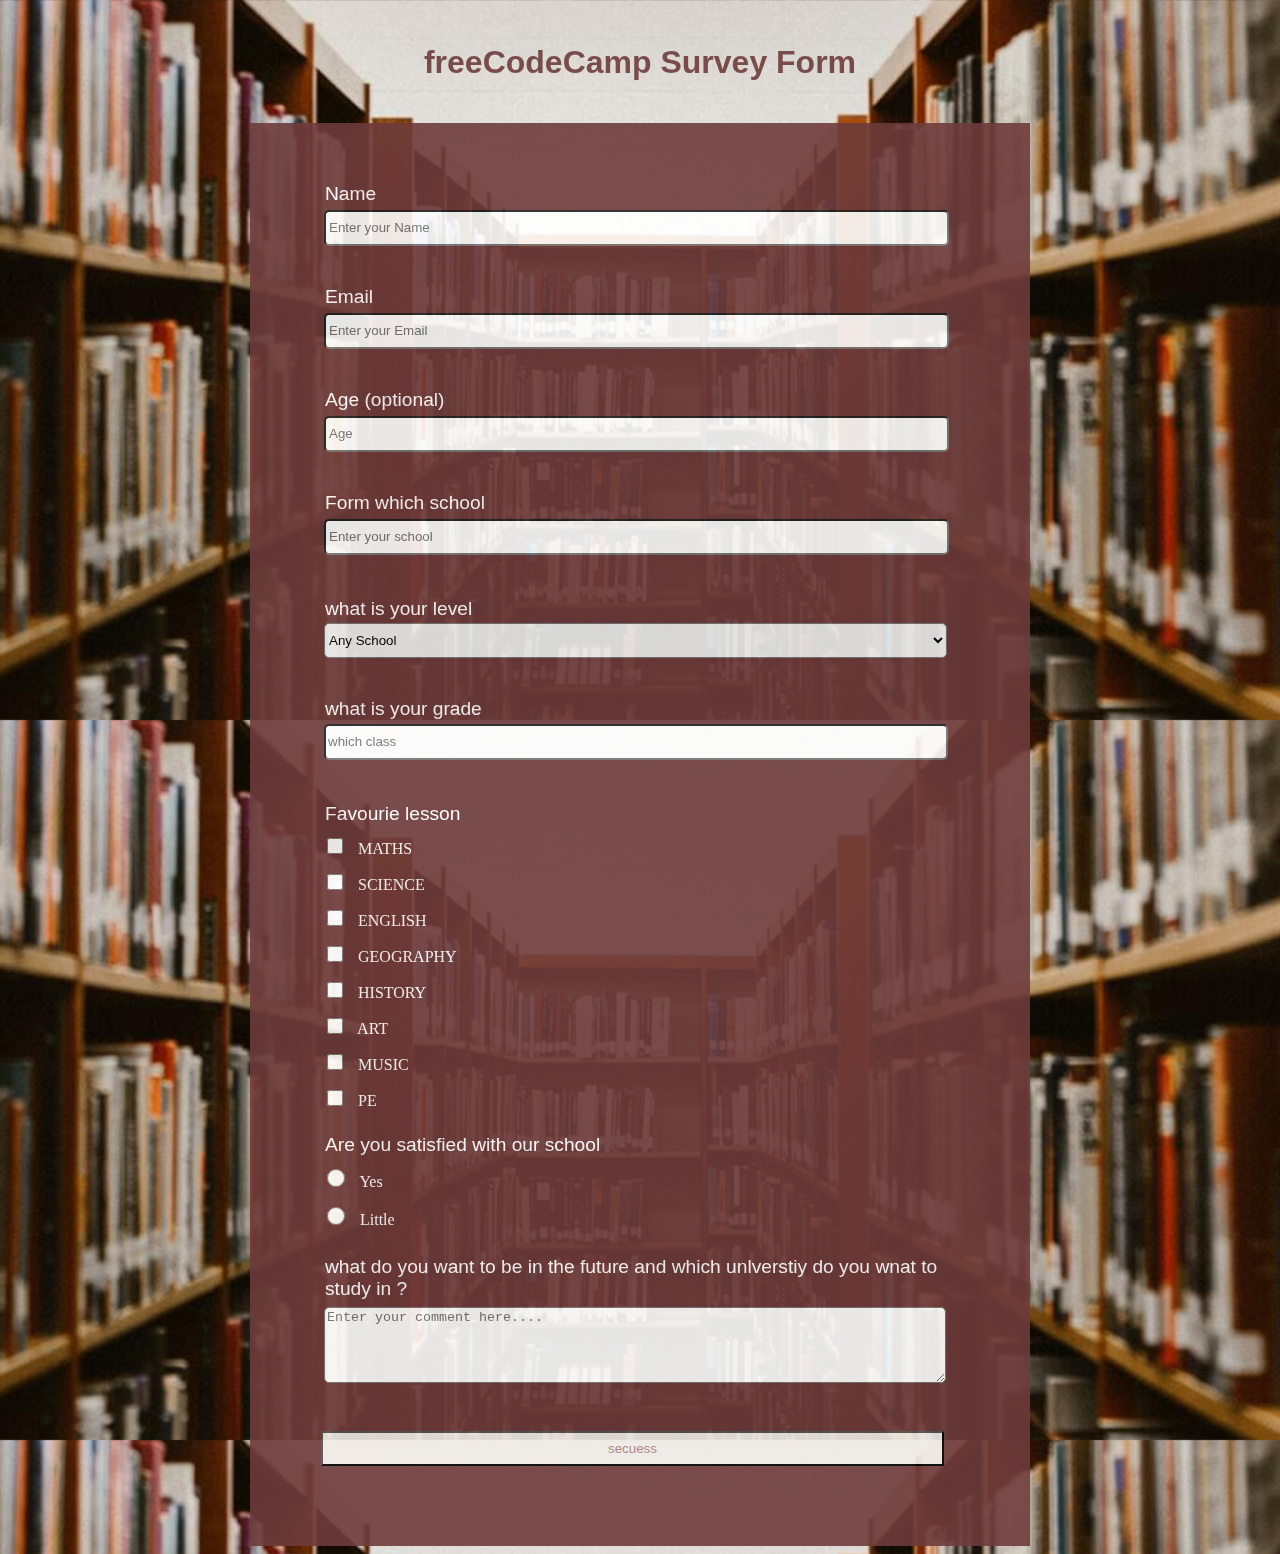
<file: index.html>
<!DOCTYPE html>
<html lang="en">
    
<head>
    
    <link rel="stylesheet" href="styles.css">
    <meta charset="UTF-8">
    <meta http-equiv="X-UA-Compatible" content="IE=edge">
    <meta name="viewport" content="width=device-width, initial-scale=1.0">
    
    <title>page import</title>

</head>
<body>
   

    <header>
        
        <h1 id="title" class="text-center" >freeCodeCamp Survey Form</h1>
        
    
    </header>
    <main>
        
        <form id="survey-form">
            <div class="form-group">
                
                <label class="name-label" id="name-label" for="name">Name</label>
                <br>
                <input type="text" name="name" id="name" class="form-cotrol" placeholder="Enter your Name" required>
            </div>
        
            <div class="form-group">
                <label class="name-label" id="email-label" for="email">Email</label>
                <br>
                <input type="text" name="email" id="email" class="form-cotrol" placeholder="Enter your Email">
            </div>

            <div class="form-group">
                <label class="age-label" id="age-label" for="number">
                    Age
                    <span class="clue" >(optional)</span>
                </label>
                <br>
                <input type="number" class="form-cotrol" name="age" id="unmber" min="8" max="70" class="from-cotrol" placeholder="Age">
            </div>
  
            <div class="form-group">
                <label class="label" id="name-label" for="name">Form which school</label>
                <input type="text" name="Any" id="name" class="form-cotrol" placeholder="Enter your school" required>
            </div>      

            <div class="form-group">
                <p>what is your level </p>
            
                    <select  name="role"  class="from-cotrola" required>
                    <option disabled selected value>Any School</option>
                    <option value="school 1">Elementary School</option>
                    <option value="school 2">Middle School</option>
                    <option value="school 3 ">Secondary School</option>
                </select>
            </div>

            <div class="form-group">
            
                <label class="name-label" id="class-label"  for="number">
                    what is your grade
                </label>
                <br>
                <input type="number" class="form-cotroldsfs" name="food" id="unmber" min="1" max="12"  placeholder="which class" >
            </div>
        
            <div class="form-group">
                <p>Favourie lesson</p>
                <label>
                   <input name="prefer" value="matrix" type="checkbox" class="input-checkbox">
                    MATHS
                </label>
                <br >
            
                <label>
                    <input name="prefer" value="science" type="checkbox" class="input-checkbox">
                     SCIENCE
                </label>
                <br>
                <label>
                    <input name="prefer" value="english" type="checkbox" class="input-checkbox">
                     ENGLISH
                </label>
                <br>

                <label>
                    <input name="prefer" value="GEOGRAPHY" type="checkbox" class="input-checkbox">
                    GEOGRAPHY
                </label>
                <br>
                <label>
                    <input name="prefer" value="HISTORY" type="checkbox" class="input-checkbox">
                    HISTORY
                </label>
                <br>
                <label>
                    <input name="prefer" value="ART" type="checkbox" class="input-checkbox">
                    ART
                </label>
                <br>
                <label>
                    <input name="prefer" value="MUSIC" type="checkbox" class="input-checkbox">
                    MUSIC
                </label>
                <br>
                <label>
                    <input name="prefer" value="PE" type="checkbox" class="input-checkbox">
                    PE
                </label>

            </div>
            <br>
        

            <div class="form-group">
                <label class="asdfd">Are you satisfied with our school</label>
                <label >
                    <p></p>
                    <input name="user-recommend" value="yes" type="radio" class="input-radio"charset>
                    Yes
                </label>
                <br>
                <label >    
                    <input name="user-recommend" value="yek" type="radio" class="input-radio"charset>
                    Little
                </label>
            </div>

            <br>
            <div class="form-group">
                <p>what do you want to be in the future and which unlverstiy do you wnat to study in ?</p>
                <textarea type="text" name="comment" id="comments" class="input-textarea" placeholder="Enter your comment here...." ></textarea>
            </div>
        

            <div class="form-group">
                <button type="submit" id="submit" class="submit-button">secuess</button>
            
            </div>
        
    
        </form>
    </main>
    
    
</body>
</html>
</file>
<file: styles.css>
h1{
    text-align: center;
    font-family:Verdana, Geneva, Tahoma, sans-serif;
    padding-top: 23px;
    padding-bottom: 20px;
    color: rgb(110, 59, 59);
}

body{
    background-color:rgb(167, 167, 181);
    
}
body form {
    background-color: rgb(110, 59, 59);
    width: 700px;
    background: var();
    margin: auto;
    padding:40px;
    padding-top: 60px;
    
    
}
.form-cotrol name{
    margin-bottom: 40px;
}

.form-cotrol{
    width: 88%;
    height: 30px;
    margin-left: 34px ;
    margin-top: 5px;
    padding-left: 3px;
    margin-bottom: 40px;
    border-radius: 5px;

    
}
.name-label{
    color: rgb(255, 255, 255);
    font-size:larger;
    margin-left: 35px;
    padding-top: 100px;
    font-family:Arial, Helvetica, sans-serif;
    margin-bottom: 10px;
}
.age-label {
    color: rgb(255, 255, 255);
    font-size:larger;
    margin-left: 35px;
    padding-top: 100px;
    font-family:Arial, Helvetica, sans-serif;
    margin-bottom: 10px;


}
.label{
    color: rgb(255, 255, 255);
    font-size:larger;
    margin-left: 35px;
    padding-top: 100px;
    font-family:Arial, Helvetica, sans-serif;
  
    margin-bottom: 10px;

}
p{

    color:  rgb(255, 255, 255);
    font-size:larger;
    margin-right: 355px;
    padding-top: 0px;
    font-family:Arial, Helvetica, sans-serif;
    margin: 3px;
    margin-left: 35px;

    
}
.from-cotrola{
    width: 89%;
    height: 35px;
    margin-left: 34px ;
    
    margin-bottom: 40px;
    border-radius: 5px;

    
}


.form-cotrole{
    width: 89%;
    height: 35px;
    margin-left: 34px ;
    margin-bottom: 40px;
    border-radius: 5px;
 
}

.form-cotroldsfs{
    
    width: 88%;
    height: 30px;
    margin-left: 34px ;
    margin-top: 4px;
    margin-bottom: 40px;
    border-radius: 5px;
    
}



.input-checkbox{
    width: 18px;
    height: 16px;
    margin: 10px;
    margin-left: 36px;
    
    
}

.input-radio{
    width: 20px;
    height: 18px;
    margin: 10px;
    margin-left: 36px;
}
label {
    color: rgb(255, 255, 255);
    font-family:'Times New Roman', Times, serif;
}

.asdfd{
    color:  rgb(255, 255, 255);
    font-size:larger;
    margin-right: 355px;
    padding-top: 0px;
    font-family:Arial, Helvetica, sans-serif;
    margin: 3px;
    margin-left: 35px;

}
.input-textarea{
    width: 88%;
    height: 70px;
    margin-left: 34px ;
    margin-top: 4px;
    margin-bottom: 40px;
    border-radius: 5px;
}
.submit-button{
    width: 89%;
    height: 35px;
    color: rgba(102, 41, 41, 0.589);
    background-color:  #f2eee9;
    margin-top: 4px;
    margin-bottom: 40px;
    margin-left: 31px;
}

img{
    background-color:#f2eee9;
    width: 100%;
}

body  {
    
    background-image: url("images/qwqw.jpg");
    background-size: 100%;
    background-color: #f2eee9;
    background-color: #e68105;
    opacity: 0.9;
    
  }
</file>
